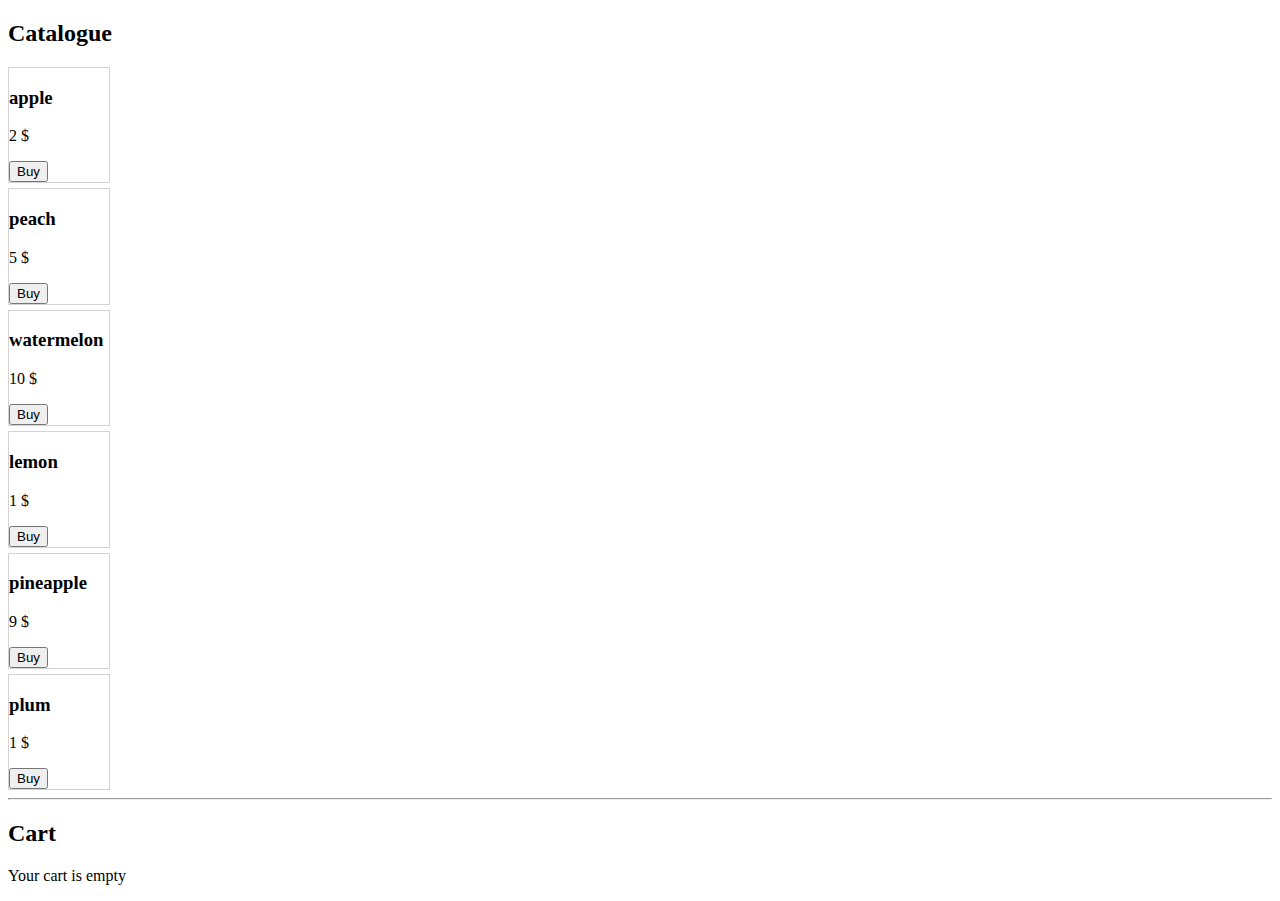
<file: lesson6/index.html>
<!DOCTYPE html>
<html lang="en">
<head>
    <meta charset="UTF-8">
    <title>Title</title>
    <link rel="stylesheet" href="style.css">
</head>
<body>


<div class="catalog">
    <h2>Catalogue</h2>

</div>

<hr>
<div class="cart">
    <h2>Cart</h2>

</div>


<script src="./main.js"></script>
</body>
</html>
</file>
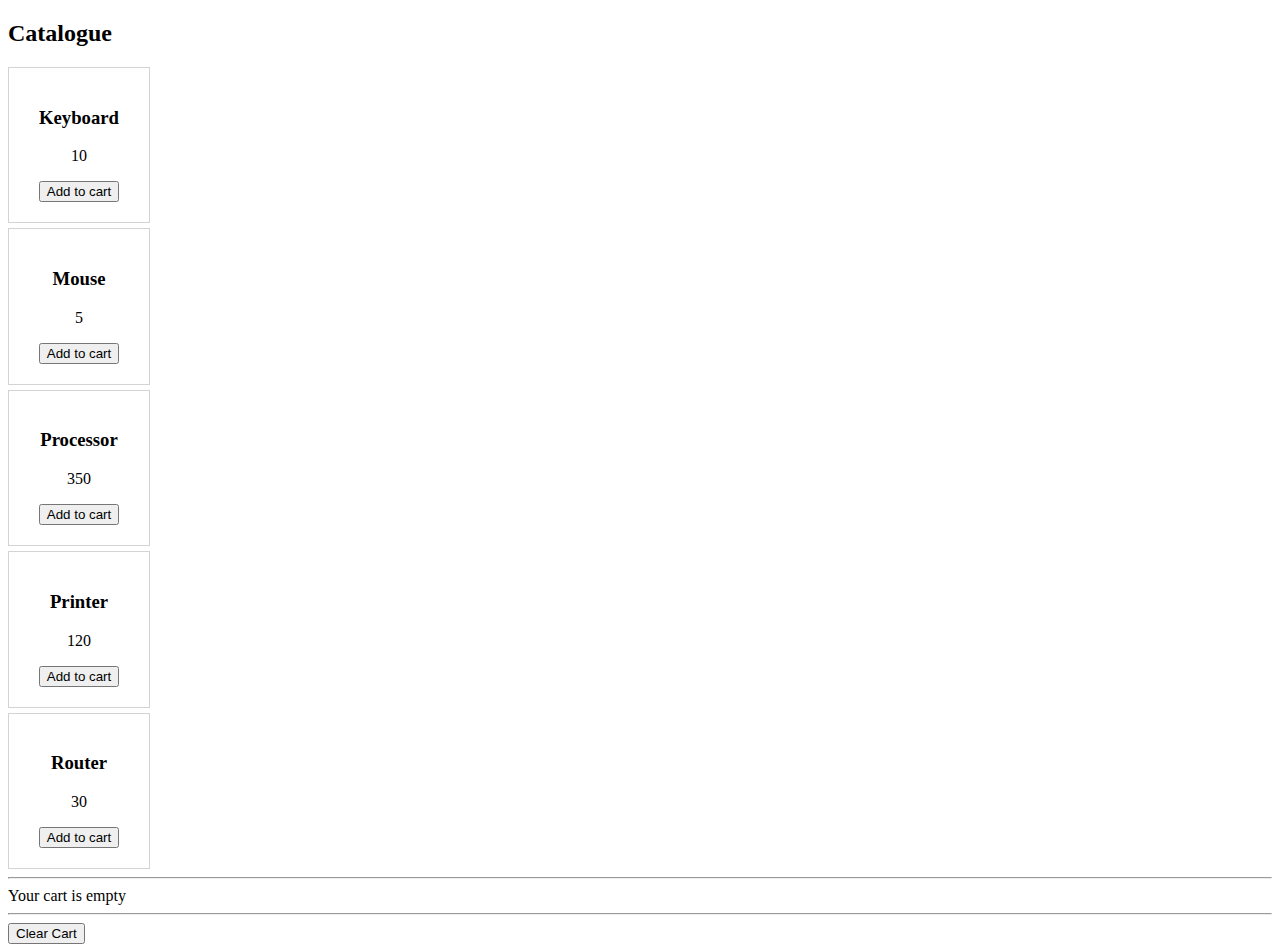
<file: lesson7/index.html>
<!DOCTYPE html>
<html lang="en">
<head>
    <meta charset="UTF-8">
    <title>Title</title>
    <link rel="stylesheet" href="style.css">
</head>
<body>


<div class="catalogue">
    <h2>Catalogue</h2>

</div>

<hr>
<div class="cart">
    <h2>Cart</h2>

</div>
<hr>
<div class="total">

</div>
<button class="button__clear">Clear Cart</button>

<script src="./main.js"></script>
</body>
</html>
</file>
<file: lesson6/style.css>
.catalog {
}

.product {
    border: lightgrey solid 1px;
    width: 100px;
    margin-bottom: 5px;
}

.cart {

}
</file>
<file: lesson7/style.css>
.catalog {
}

.product {
    border: lightgrey solid 1px;
    width: 100px;
    margin-bottom: 5px;
    padding: 20px;
    text-align: center;
}

.cart {

}
</file>
